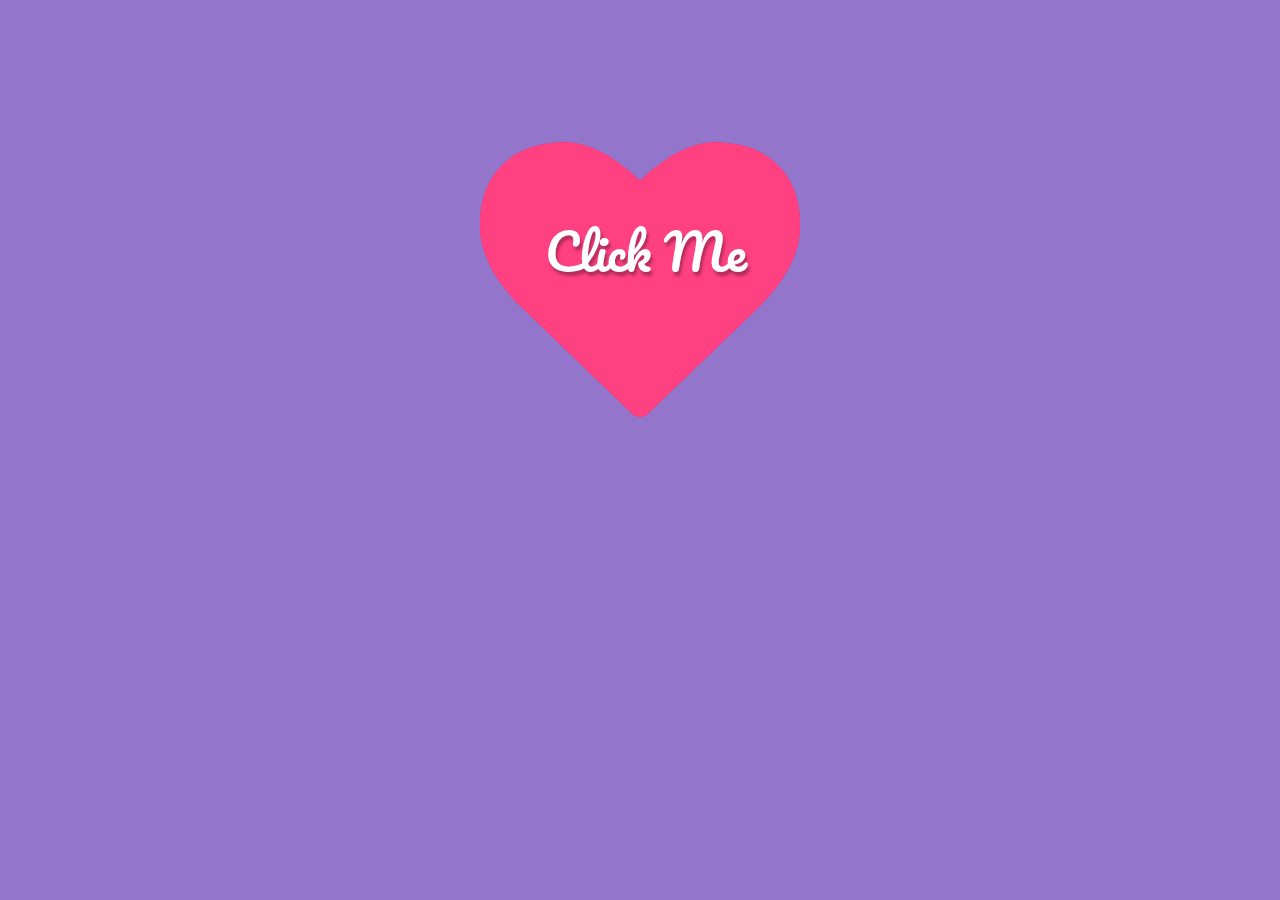
<file: new.html>
<!DOCTYPE html>
<html lang="en">
  <head>
    <meta charset="UTF-8" />
    <meta name="viewport" content="width=device-width, initial-scale=1.0" />
    <title>untoldcoding</title>
    <link rel="stylesheet" href="untoldcoding.css" />
  </head>
  <body>
    <script
      src="https://code.jquery.com/jquery-3.2.1.min.js"
      integrity="sha256-hwg4gsxgFZhOsEEamdOYGBf13FyQuiTwlAQgxVSNgt4="
      crossorigin="anonymous"
    ></script>
    <link
      href="https://maxcdn.bootstrapcdn.com/font-awesome/4.7.0/css/font-awesome.min.css"
      rel="stylesheet"
      integrity="sha384-wvfXpqpZZVQGK6TAh5PVlGOfQNHSoD2xbE+QkPxCAFlNEevoEH3Sl0sibVcOQVnN"
      crossorigin="anonymous"
    />
    <!-- Happy Valentines day Codepen! -->
    <div class="bgoverlay">
      <div class="container">
        <span class="ico">
          <span class="ico2"></span> <span class="title">Click Me</span>
        </span>
        <div class="endtext">
          <span class="close" title="Restart"><i class="fa fa-times"></i></span>
          <h1>I love you baby</h1>
          <h2>Be mine Forever</h2>
          <h3>Happy Birthday Love 💖</h3>
        </div>
      </div>
    </div>

    <script src="untoldcoding.js"></script>
    <script
      src="https://code.jquery.com/jquery-3.2.1.min.js"
      integrity="sha256-hwg4gsxgFZhOsEEamdOYGBf13FyQuiTwlAQgxVSNgt4="
      crossorigin="anonymous"
    ></script>
  </body>
</html>
</file>
<file: untoldcoding.css>
@import url(https://fonts.googleapis.com/css?family=Pacifico);
body {
  background: url(https://subtlepatterns.com/patterns/noise_lines.png);
  font-family: "Pacifico", cursive;
  overflow: hidden;
  color: #fff;
}
.bgoverlay {
  background: rgb(103, 58, 183);
  background: rgba(103, 58, 183, 0.7);
  position: absolute;
  top: 0;
  left: 0;
  right: 0;
  bottom: 0;
}
.container {
  position: relative;
  margin: 120px auto 0 auto;
  width: 320px;
}

.ico {
  display: block;
  width: 320px;
  height: 320px;
}
.open .ico {
  animation: open 4s;
  transform: scale(10);
}
.ico .title {
  position: absolute;
  top: 50%;
  left: 50%;
  margin-left: -95px;
  margin-top: -73px;
  z-index: 4;
  font-size: 50px;
  font-family: "Pacifico", cursive;
  color: #fff;
  cursor: pointer;
  text-shadow: 2px 4px 3px rgba(0, 0, 0, 0.3);
}
.open .ico .title {
  opacity: 0;
  transition: all 0.3s ease;
  top: -100px;
}
.ico:before,
.ico:after,
.ico2:before,
.ico2:after {
  position: absolute;
  top: 0;
  left: 0;
}
.ico:before,
.ico:after,
.ico2:before,
.ico2:after {
  display: block;
  font-size: 20em;
  color: #ff4081;
  content: "\f004";
  font-family: FontAwesome;
  text-rendering: auto;
  -webkit-font-smoothing: antialiased;
  -moz-osx-font-smoothing: grayscale;
}
.ico2:before,
.ico2:after {
  color: #e91e63;
}
.ico:before {
  z-index: 3;
}
.ico:after {
  animation: explode 4s infinite;
}

.ico2:before {
  animation: explodeSmall 3s infinite;
}
.ico2:after {
  animation: explodeSmall 2s infinite;
}

.endtext {
  opacity: 0;
  position: absolute;
  top: -100px;
  width: 100%;
}
.open .endtext {
  top: 0;
  opacity: 1;
  animation: show 5s;
}
.endtext .close {
  position: absolute;
  top: 0;
  right: 0;
  cursor: pointer;
  text-shadow: 2px 4px 3px rgba(0, 0, 0, 0.3);
}
.endtext h1,
.endtext h2,
.endtext h3 {
  text-shadow: 2px 4px 3px rgba(0, 0, 0, 0.3);
  text-align: center;
  font-weight: normal;
}
.endtext h1 {
  font-size: 50px;
}
.endtext h2 {
  font-size: 30px;
}
.endtext h3 {
  font-size: 20px;
}

@keyframes explode {
  from {
    transform: scale(1);
    opacity: 1;
  }
  to {
    transform: scale(1.6);
    opacity: 0;
  }
}
@keyframes explodeSmall {
  from {
    transform: scale(1);
    opacity: 1;
  }
  to {
    transform: scale(1.2);
    opacity: 0;
  }
}

@keyframes open {
  from {
    transform: scale(1);
  }
  to {
    transform: scale(10);
  }
}

@keyframes show {
  from {
    opacity: 0;
    top: -100px;
  }
  to {
    opacity: 1;
    top: 0;
  }
}
</file>
